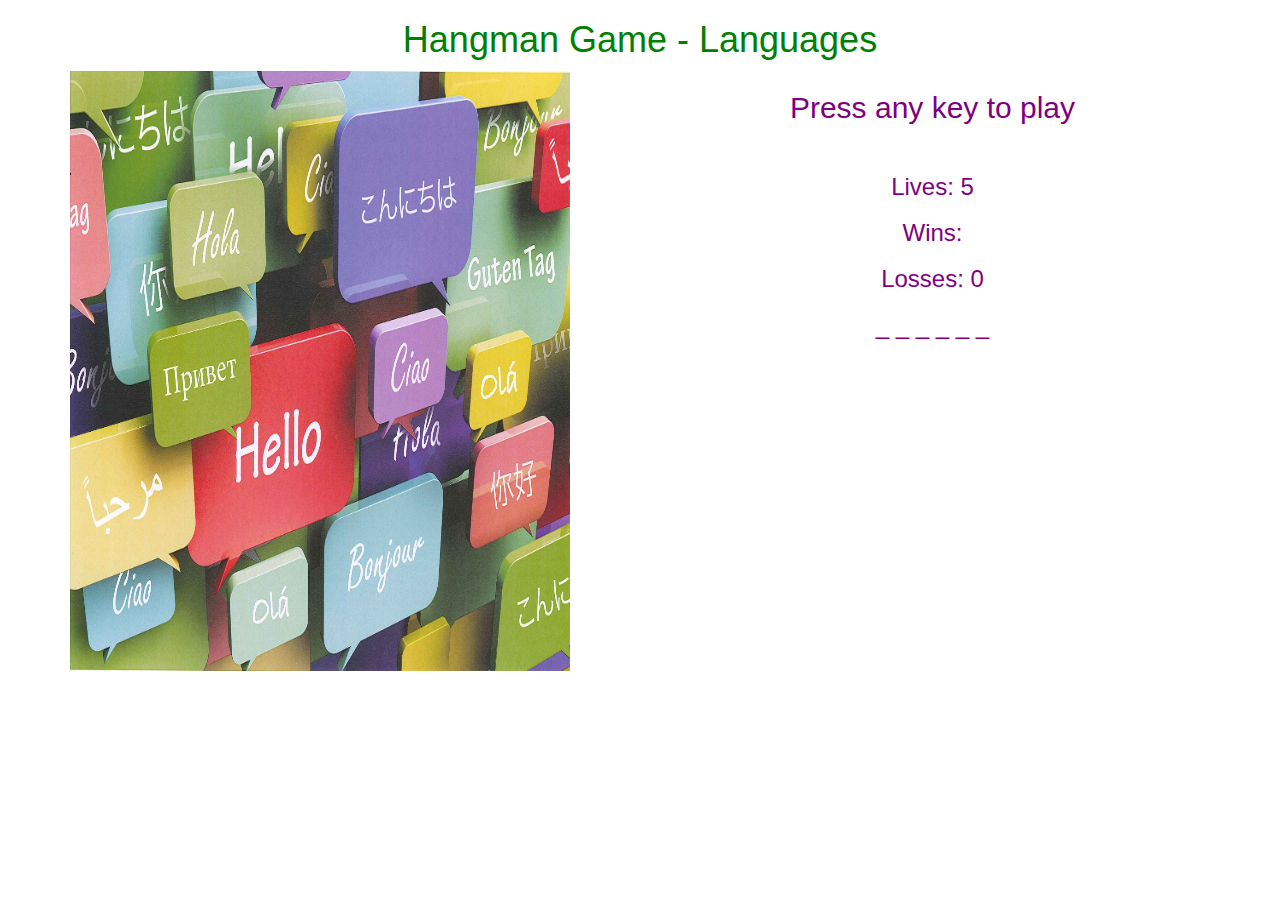
<file: index.html>
<!--  Kit Chan
Coding Bootcamp UT-Austin
Oct 2016 
Assignment week-3-game/ -->
<!DOCTYPE html>
<html lang="en">
	<head>
	<meta charset="utf-8">
  <!-- Latest compiled and minified CSS -->
  <!--Simple bootstrap style for easier layout -->
		<link rel="stylesheet" href="https://maxcdn.bootstrapcdn.com/bootstrap/3.3.7/css/bootstrap.min.css" integrity="sha384-BVYiiSIFeK1dGmJRAkycuHAHRg32OmUcww7on3RYdg4Va+PmSTsz/K68vbdEjh4u" crossorigin="anonymous">

  	<!-- CSS link -->
 		<link rel="stylesheet" type="text/css" href="assets/css/style.css"> 

 		<title>Hangman game</title>
	</head>
	<body>
	<h1> Hangman Game - Languages</h1>

	<div class="container">
	<div class="row">
		<div class="col-md-12"></div>
	</div>
	<div class="row">
		<div class="col-sm-6">
			<img id="game-img" src="assets/images/biggerbubbles.jpg" alt="game-image" width="500" height="600">
		</div>
			<div class="col-sm-6"></div>
			
			<div>
				<h2>Press any key to play</h2>
			</div>

			<div>
				<div align ="center">
				<img id ="winImage">
				<img id ="ohNoImage">
				</div>
				<h3 id="score"> <span id="winWord"></span></h3>
				<h3 id="score">Lives: <span id="lives"></span></h3>
				<h3 id="score">Wins: <span id="wins"></span></h3>
				<h3 id="score">Losses: <span id="loss"></span></h3>
			</div>
				
			<div>
				<h3 id="currentWord"> </h3>
			</div>
			<div>
				<h3 id="hiddenWord"> </h3>
			</div>
			<div>
				<h3 id="wrongGuess"> </h3>
			</div>

			</div> <!--end of row -->
		</div> <!--end of container -->

		<!--link to game.js -->
		<script type="text/javascript" src="assets/javascript/game.js"></script>
		
	</body>
</html>
</file>
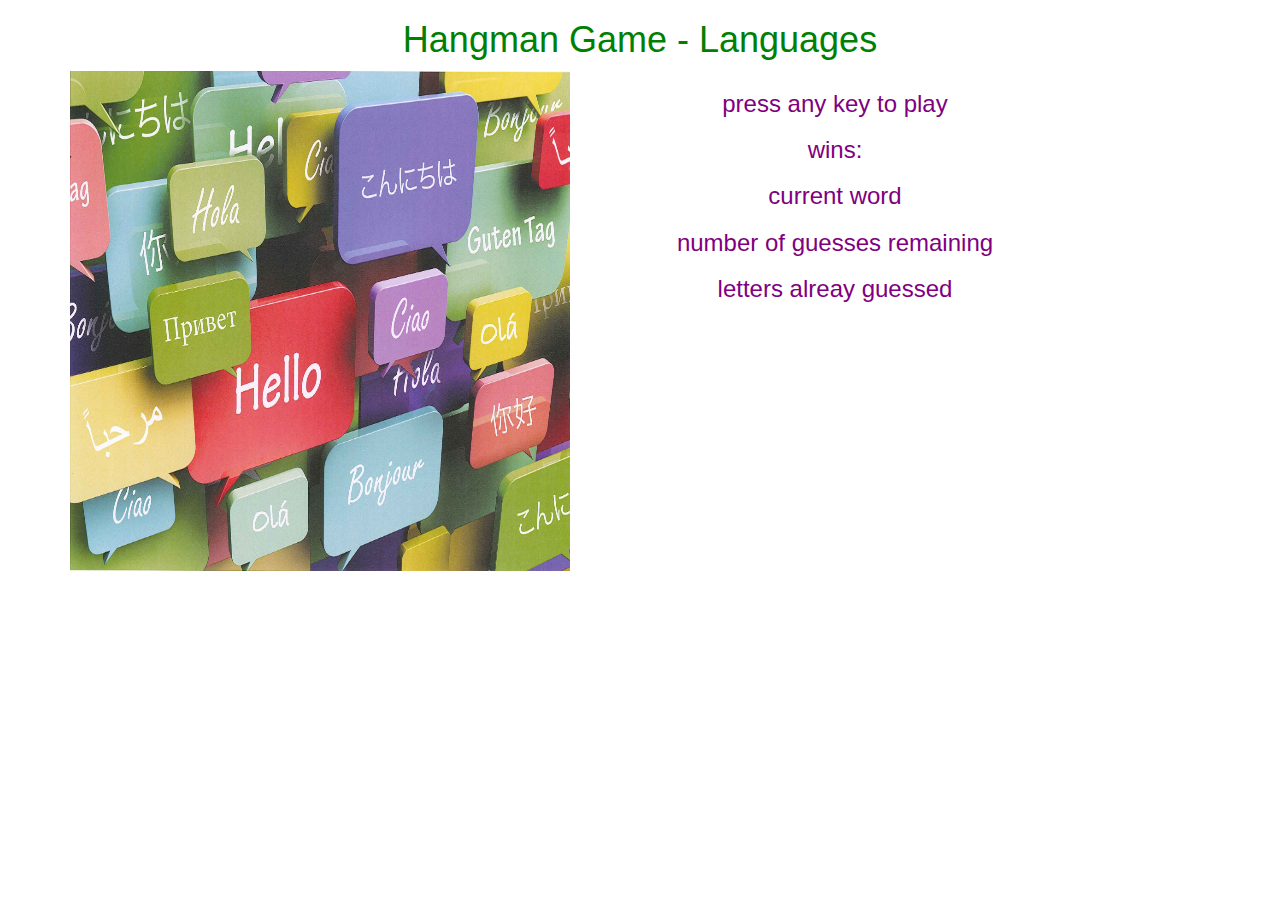
<file: index_old.html>
<!--  Kit Chan
Coding Bootcamp UT-Austin
Oct 2016 
Assignment week-3-game/ -->
<!DOCTYPE html>
<html lang="en">
	<head>
	<meta charset="utf-8">
  <!-- Latest compiled and minified CSS -->
  <!--Simple bootstrap style for easier layout -->
		<link rel="stylesheet" href="https://maxcdn.bootstrapcdn.com/bootstrap/3.3.7/css/bootstrap.min.css" integrity="sha384-BVYiiSIFeK1dGmJRAkycuHAHRg32OmUcww7on3RYdg4Va+PmSTsz/K68vbdEjh4u" crossorigin="anonymous">

  	<!-- CSS link -->
 		<link rel="stylesheet" type="text/css" href="assets/css/style.css"> 

 		<title>Hangman game</title>
	</head>
	<body>
	<h1> Hangman Game - Languages</h1>

	<div class="container">
	<div class="row">
		<div class="col-md-12"></div>
	</div>
	<div class="row">
		<div class="col-sm-4">
			<img id="profile-img" src="assets/images/biggerbubbles.jpg" alt="bio-image" width="500" height="500">
		</div>
			<div class="col-sm-8"></div>
			
				<h3>press any key to play</h3>
				
				<h3>wins:</h3>
			
				<h3>current word</h3>

				<h3>number of guesses remaining</h3>

				<h3>letters alreay guessed</h3>

			</div> <!--end of row -->
		</div>
		
	</body>
</html>
</file>
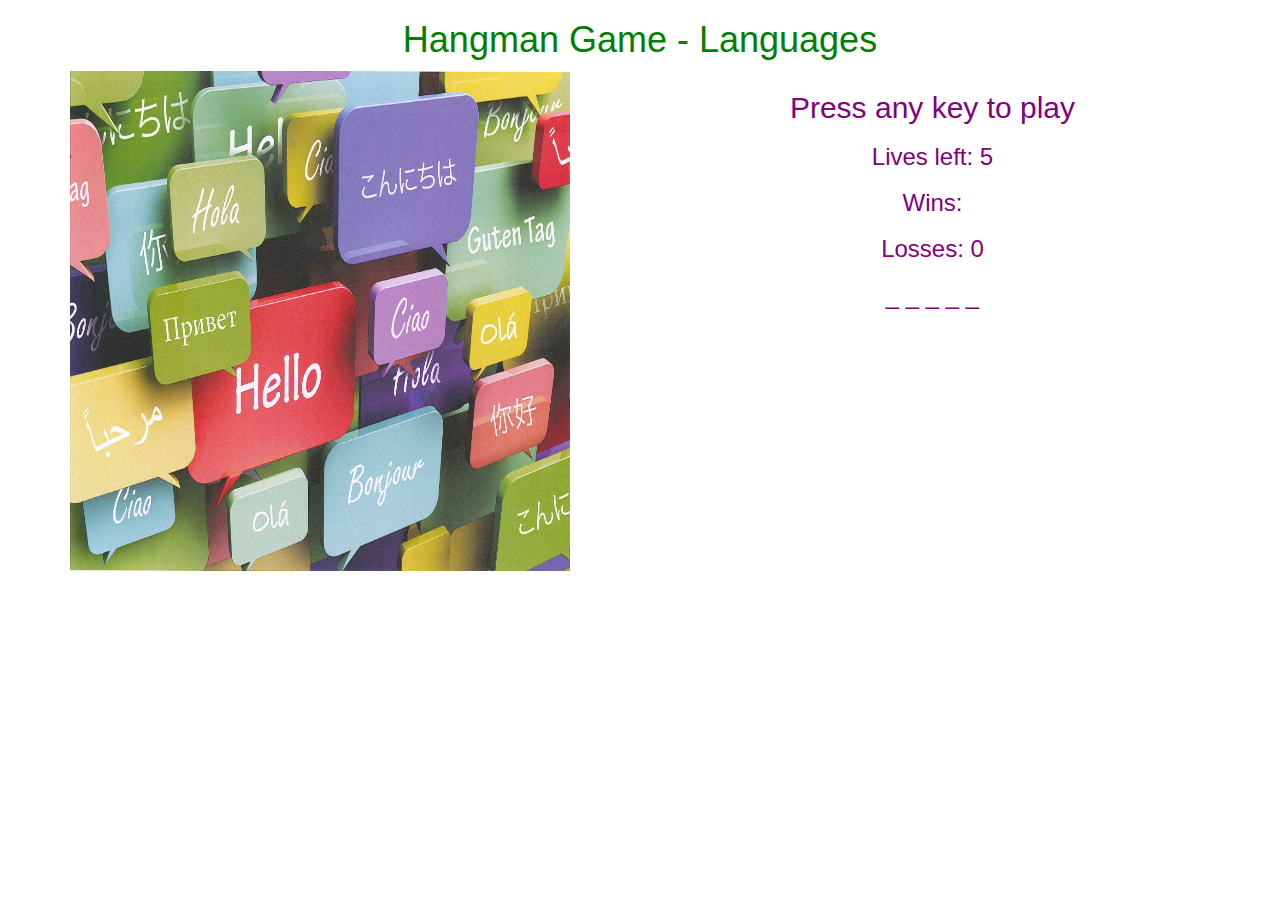
<file: index_original.html>
<!--  Kit Chan
Coding Bootcamp UT-Austin
Oct 2016 
Assignment week-3-game/ -->
<!DOCTYPE html>
<html lang="en">
	<head>
	<meta charset="utf-8">
  <!-- Latest compiled and minified CSS -->
  <!--Simple bootstrap style for easier layout -->
		<link rel="stylesheet" href="https://maxcdn.bootstrapcdn.com/bootstrap/3.3.7/css/bootstrap.min.css" integrity="sha384-BVYiiSIFeK1dGmJRAkycuHAHRg32OmUcww7on3RYdg4Va+PmSTsz/K68vbdEjh4u" crossorigin="anonymous">

  	<!-- CSS link -->
 		<link rel="stylesheet" type="text/css" href="assets/css/style.css"> 

 		<title>Hangman game</title>
	</head>
	<body>
	<h1> Hangman Game - Languages</h1>

	<div class="container">
	<div class="row">
		<div class="col-md-12"></div>
	</div>
	<div class="row">
		<div class="col-sm-6">
			<img id="profile-img" src="assets/images/biggerbubbles.jpg" alt="bio-image" width="500" height="500">
		</div>
			<div class="col-sm-6"></div>
			
				<h2>Press any key to play</h2>

				<h3 id="score">Lives left: <span id="lives"></span></h3>
				<h3 id="score">Wins: <span id="wins"></span></h3>
				<h3 id="score">Losses: <span id="loss"></span></h3>
				<h3 id="score"> <span id="winWord"></span></h3>
				
				<h3 id="currentWord"> </h3>
			
				<h3 id="hiddenWord"> </h3>

				<h3 id="wrongCharacter"> </h3>

				<h3 id="alert"></h3>

			</div> <!--end of row -->
		</div> <!--end of container -->

		<!--link to game.js -->
		<script type="text/javascript" src="assets/javascript/game.js"></script>
		
	</body>
</html>
</file>
<file: assets/css/style.css>
h1 {
	text-align: center;
	color: green;
}

h2 {
	text-align: center;
	color: purple;
}

h3 {
	text-align:center;
	color:purple;
}
</file>
